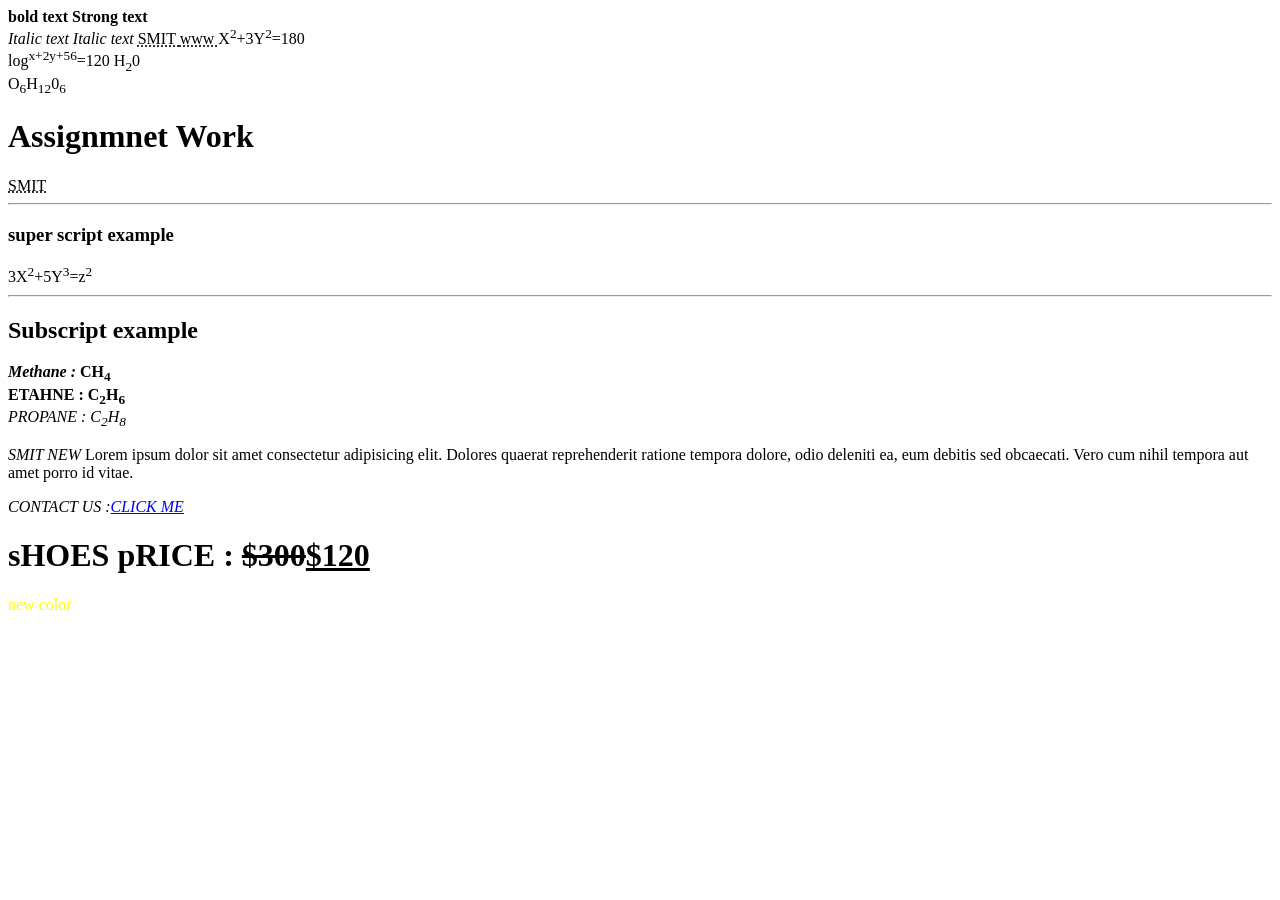
<file: index.html>
<!DOCTYPE html>
<html lang="en">
<head>
    <meta charset="UTF-8">
    <meta name="viewport" content="width=device-width, initial-scale=1.0">
    <title>Document</title>
</head>
<body>
    <b>bold text</b>
    <strong>Strong text</strong>
    <br/>
    <i>Italic text</i>
    <em>Italic text </em>

    <abbr title="SAYLANI MASS IT TRANING">
        SMIT
    </abbr>

    <abbr title="WORLD WIDE WEB">
        www
    </abbr>

    X<sup>2</sup>+3Y<sup>2</sup>=180
    <br/>

    log<sup>x+2y+56</sup>=120

    H<sub>2</sub>0

    <BR/>

    O<Sub>6</Sub>H<sub>12</sub>0<sub>6</sub>

    <br>

    <h1>Assignmnet Work</h1>

    <abbr title="SAYALNI MASS IT TRANING">SMIT</abbr>
    <hr>
    

    <H3>super script example</H3>
    3X<sup>2</sup>+5Y<sup>3</sup>=z<sup>2</sup>
    <hr>

    <h2>Subscript example</h2>
    <b><i>Methane :</i> CH<sub>4</sub></b>
    <BR/>
    <strong>ETAHNE : C<SUB>2</SUB>H<SUB>6</SUB></strong>
    <BR/>
    <em>PROPANE : C<SUB>2</SUB>H<SUB>8</SUB></em>

    <P>
        <DFN>SMIT NEW </DFN>  
        Lorem ipsum dolor sit amet consectetur adipisicing elit. Dolores quaerat reprehenderit ratione tempora dolore, odio deleniti ea, eum debitis sed obcaecati. Vero cum nihil tempora aut amet porro id vitae.
    </P>

    <address>
        <p>CONTACT US :<a href="TEL:SMITHYD@GMAIL.COM">CLICK ME</a> </p>
        
    </address>

    <h1>sHOES pRICE : <DEL>$300</DEL><INS>$120</INS></h1>

    <font color="yellow">new color</font>

    <BR/>
    <BR/>
    <BR/>
    <BR/>
    <BR/>





</body>
</html>
</file>
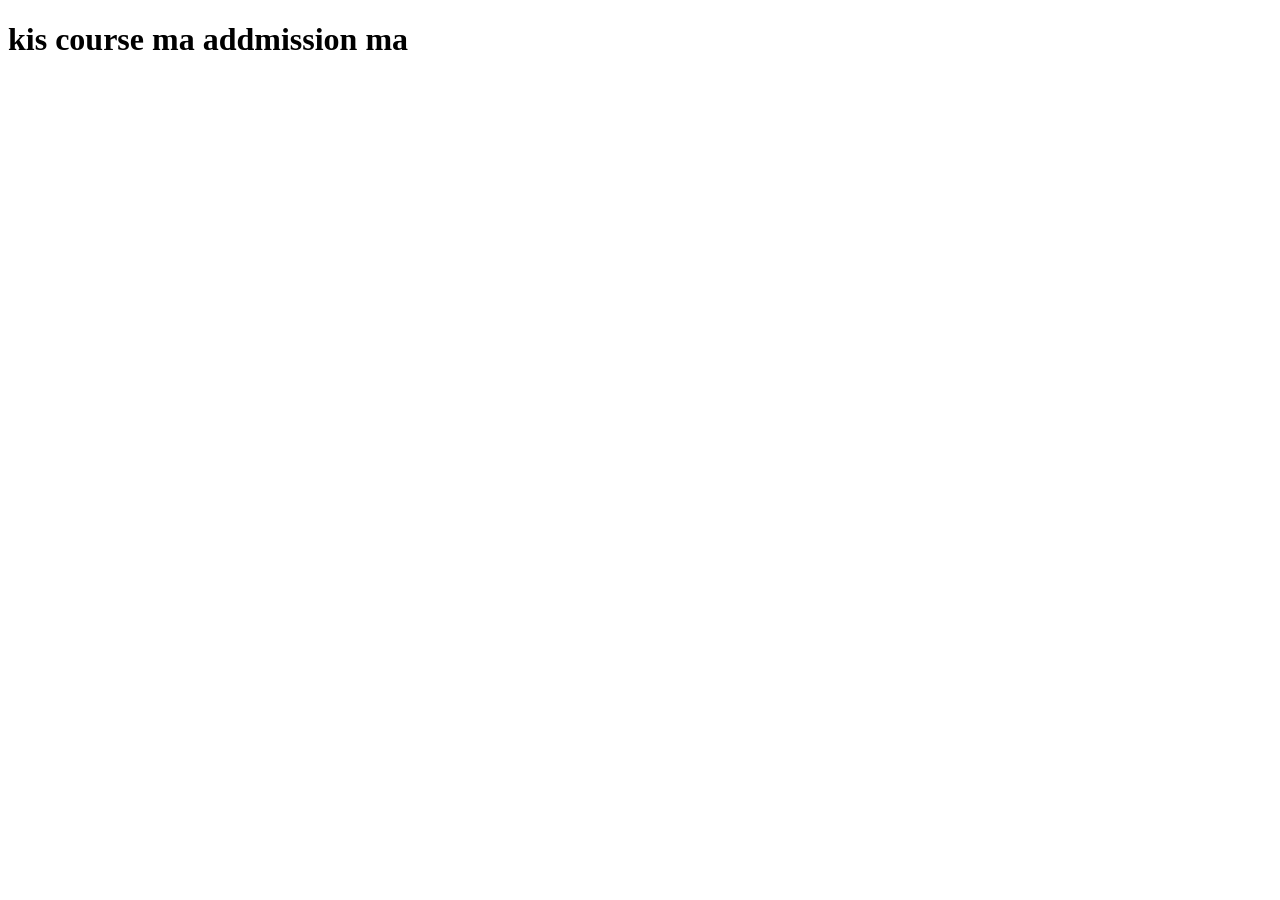
<file: aftereid.html>
<!DOCTYPE html>
<html lang="en">
<head>
    <meta charset="UTF-8">
    <meta name="viewport" content="width=device-width, initial-scale=1.0">
    <title>Document</title>
</head>
<body>
    <h1>kis course ma addmission ma </h1>
</body>
</html>
</file>
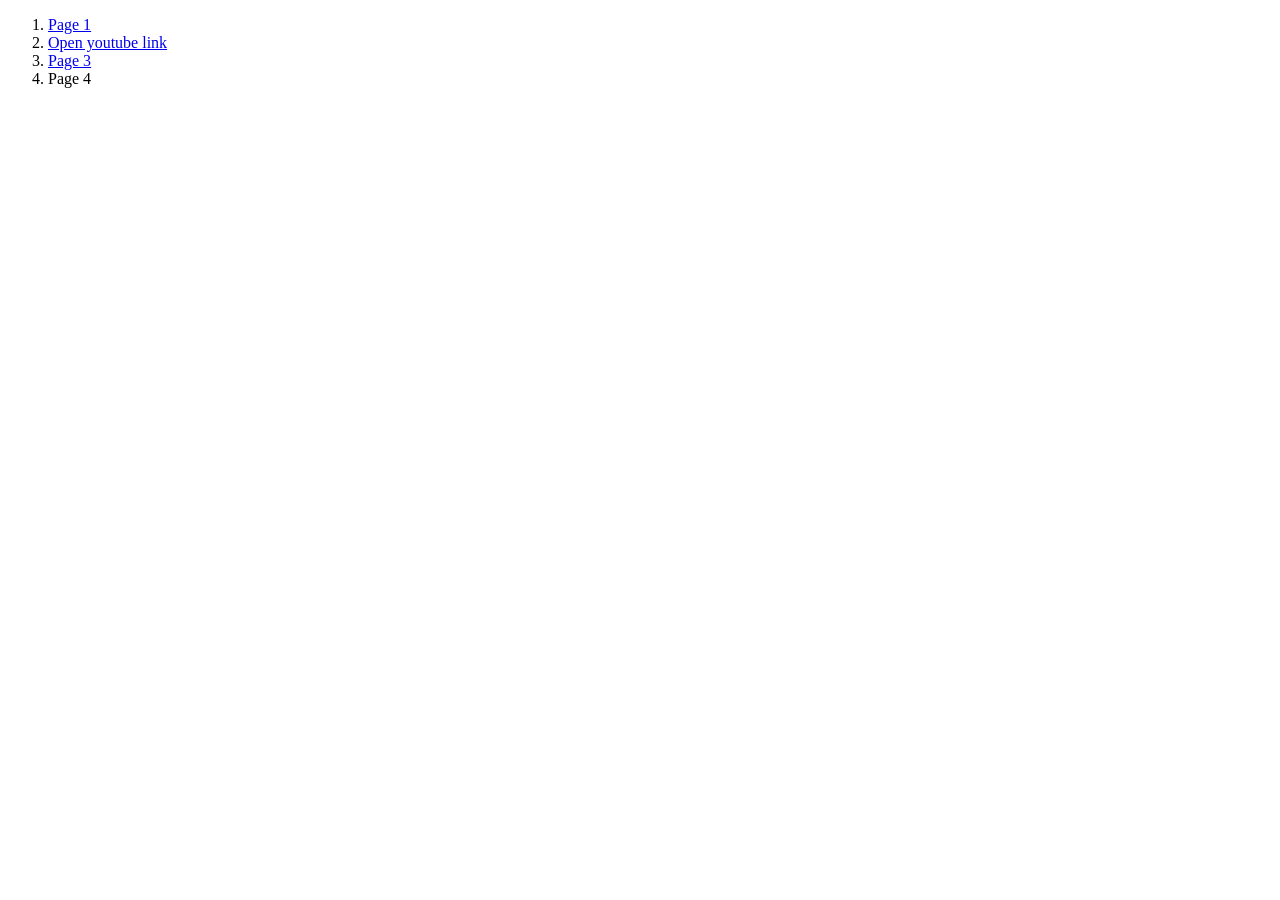
<file: link.html>
<!DOCTYPE html>
<html lang="en">
  <head>
    <meta charset="UTF-8" />
    <meta name="viewport" content="width=device-width, initial-scale=1.0" />
    <title>Document</title>
  </head>
  <body>
    <ol>
      <li>
        <a href="index.html"> Page 1 </a>
        <!-- relative path,relative url -->
      </li>
      <li>
        <a href="https://www.youtube.com">Open youtube link</a>
        <!-- absolute url -->
      </li>
      <li>
        <a href="C:\Users\Prodev\Desktop\index.html"> Page 3</a>
         <!-- //absolute path,realtive url  -->
      </li>
      <li>
        <a href=""></a>
        Page 4</li>
    </ol>
  </body>
</html>
</file>
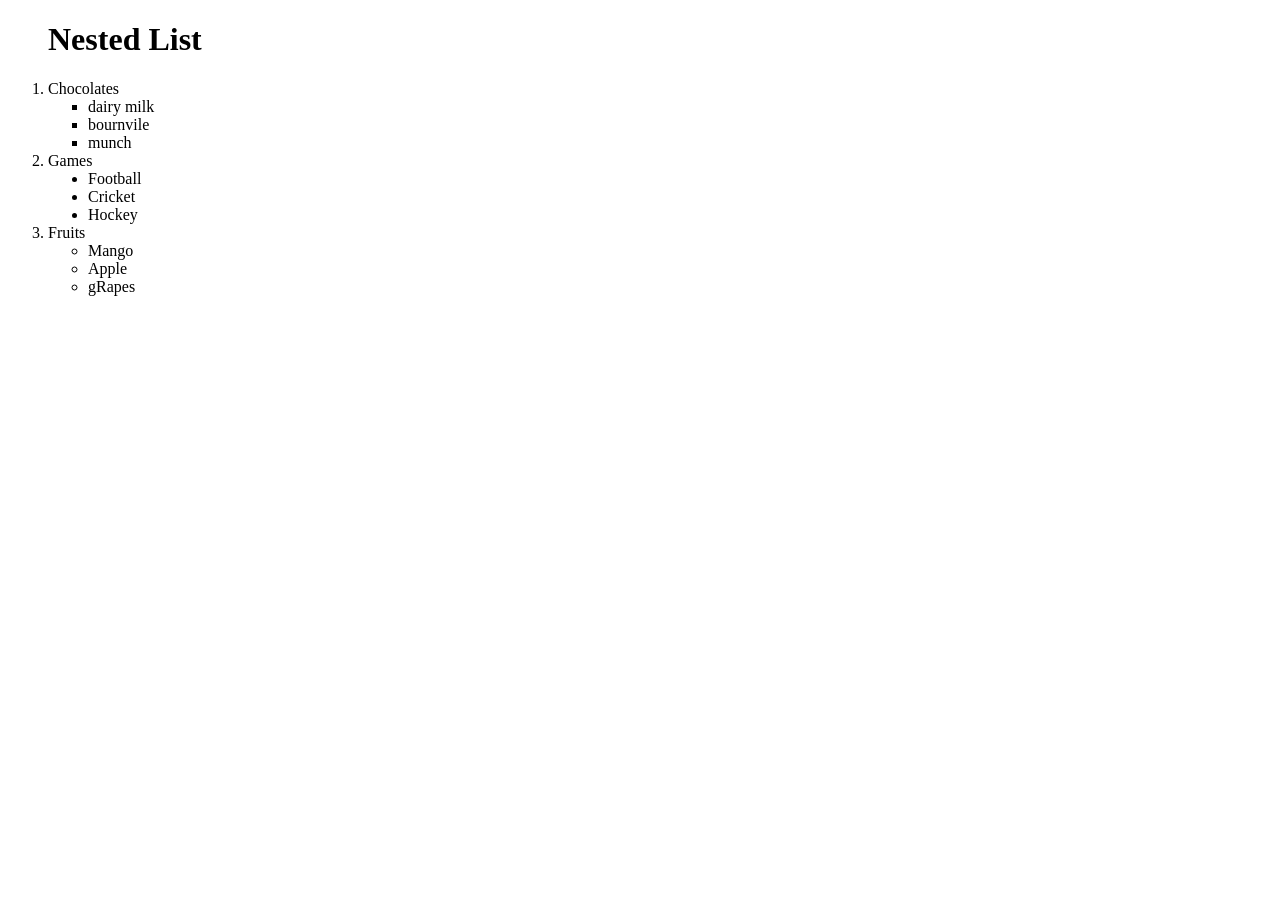
<file: NESTEDlIST.html>
<!DOCTYPE html>
<html lang="en">
  <head>
    <meta charset="UTF-8" />
    <meta name="viewport" content="width=device-width, initial-scale=1.0" />
    <title>Document</title>
  </head>
  <body>
    <ol>
      <h1>Nested List</h1>
      <li>
        Chocolates
        <ul type="square">
          <li>dairy milk</li>
          <li>bournvile</li>
          <li>munch</li>
        </ul>
      </li>
      <li>
        Games
        <ul type="disc">
          <li>Football</li>
          <li>Cricket</li>
          <li>Hockey</li>
        </ul>
      </li>
      <li>
        Fruits
        <ul>
          <li>Mango</li>
          <li>Apple</li>
          <li>gRapes</li>
        </ul>
      </li>
    </ol>
  </body>
</html>
</file>
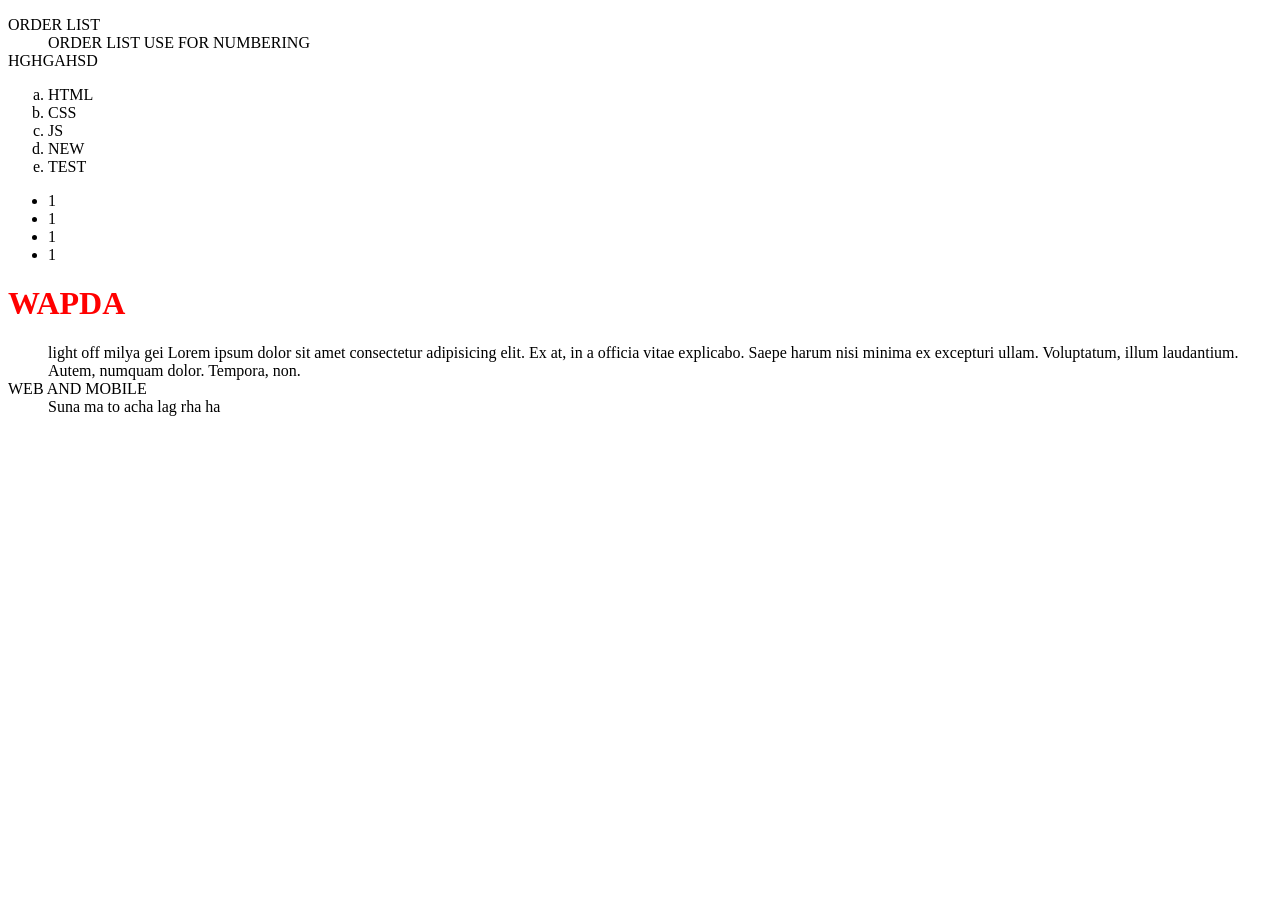
<file: newclass.html>
<!DOCTYPE html>
<html lang="en">
<head>
    <meta charset="UTF-8">
    <meta name="viewport" content="width=device-width, initial-scale=1.0">
    <title>Document</title>
</head>
<body>
    <dl>
        <DT> ORDER LIST</DT>
        <DD>ORDER LIST USE FOR NUMBERING</DD>
        <DT>HGHGAHSD</DT>
        <DT></DT>
        <DT></DT>
        <DT></DT>
        <DT></DT>
        <DT></DT>
        <DT></DT>
        <DT></DT>
        <DT></DT>
        <DT></DT>
        <DT></DT>
        <DT></DT>
        <DT></DT>
        <DT></DT>
        <DT></DT>
        <DT></DT>
        <DT></DT>
        <DT></DT>
        <DT></DT>
        <DT></DT>
        <DT></DT>
        <DT></DT>
        <DT></DT>
        <DT></DT>
        <DT></DT>
        <DT></DT>
        <DT></DT>
        <DT></DT>
        <DT></DT>
        <DT></DT>
        <DT></DT>
        <DT></DT>
        <DT></DT>
        <DT></DT>
        <DT></DT>
        <DT></DT>
        <DT></DT>
        <DT></DT>
        <DT></DT>
        <DT></DT>
        <DT></DT>
        <DT></DT>
        <DT></DT>
        <DT></DT>
        <DT></DT>
        <DT></DT>
        <DT></DT>
        <DT></DT>
        <DT></DT>
        <DT></DT>
        <DT></DT>
        <DT></DT>
        <DT></DT>
        <DT></DT>
        <DT></DT>
        <DT></DT>
        <DT></DT>
        <DT></DT>
        <DT></DT>
        <DT></DT>
        <DT></DT>
        <DT></DT>
        <DT></DT>
        <DT></DT>
        <DT></DT>
        <DT></DT>
        <DT></DT>
        <DT></DT>
        <DT></DT>
        <DT></DT>
        <DT></DT>
        <DT></DT>
        <DT></DT>
        <DT></DT>
        <DT></DT>
        <DT></DT>
        <DT></DT>
        <DT></DT>
        <DT></DT>
        <DT></DT>
        <DT></DT>
        <DT></DT>
        <DT></DT>
        <DT></DT>
        <DT></DT>
        <DT></DT>
        <DT></DT>
        <DT></DT>
        <DT></DT>
        <DT></DT>
        <DT></DT>
        <DT></DT>
        <DT></DT>
        <DT></DT>
        <DT></DT>
        <DT></DT>
        <DT></DT>
        <DT></DT>
        <DT></DT>
        <DT></DT>
       
    </dl>
    <ol type="a" start="u" >
        <li>HTML</li>
        <li>CSS</li>
        <LI>JS</LI>
        <li>NEW </li>
        <LI>TEST</LI>
    </ol>

    <UL type="disc" >
        <li>1</li>
        <li>1</li>
        <li>1</li>
        <li>1</li>


    </UL>

    <dl>
        <dt>
           <FONt color="red"> <h1>WAPDA</h1></FONt>
            </dt>
        <dd>light off milya gei 
            Lorem ipsum dolor sit amet consectetur adipisicing elit. Ex at, in a officia vitae explicabo. Saepe harum nisi minima ex excepturi ullam. Voluptatum, illum laudantium. Autem, numquam dolor. Tempora, non.


        </dd>
        <dt>WEB AND MOBILE </dt>
        <dd>Suna ma to acha lag rha ha </dd>
    </dl>

    <br/>
    <br/>
    <br/>
    <br/>
    <br/>
    <br/>
    <br/>
    <br/>
    <br/>
    
</body>
</html>
</file>
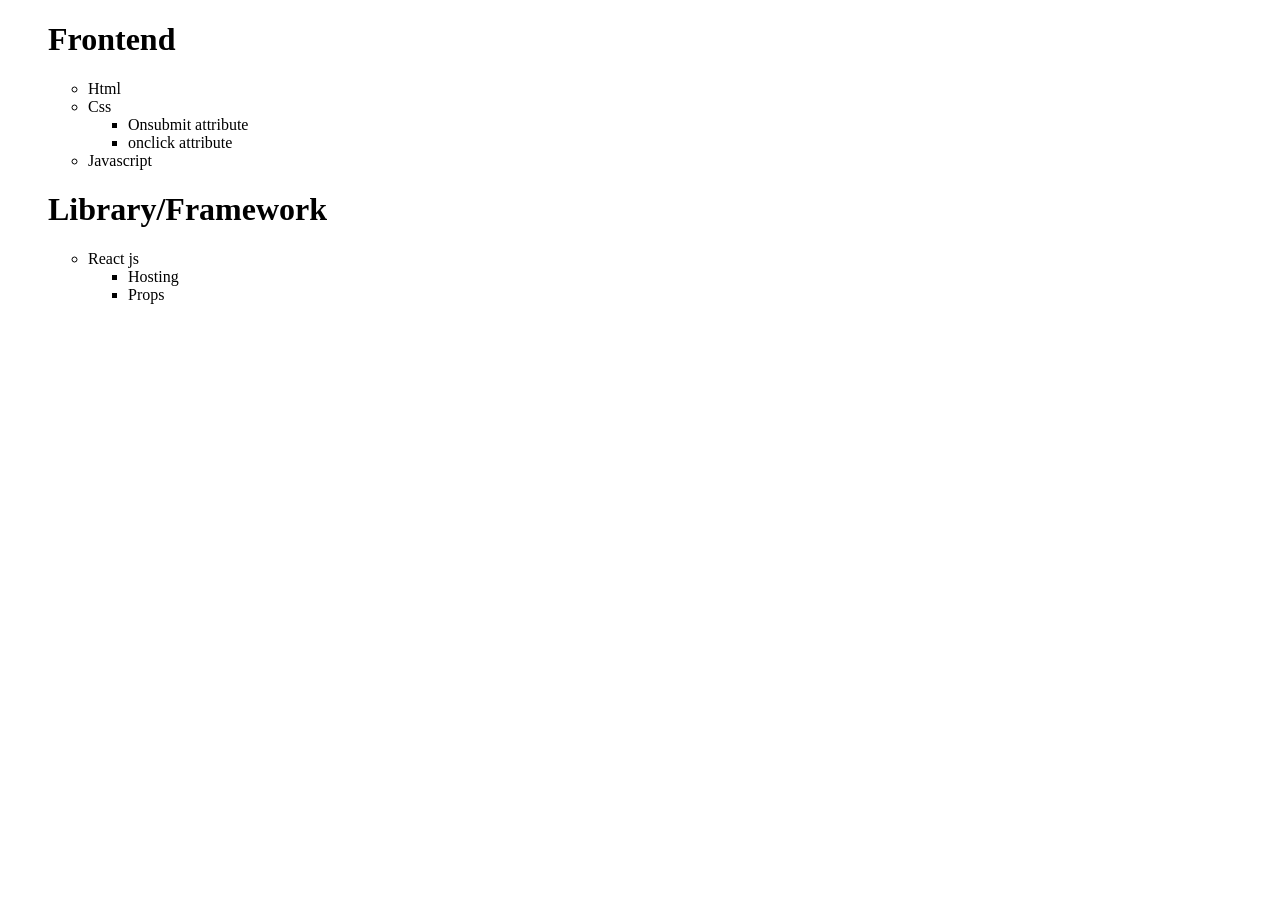
<file: newfile.html>
<!DOCTYPE html>
<html lang="en">
<head>
    <meta charset="UTF-8">
    <meta name="viewport" content="width=device-width, initial-scale=1.0">
    <title>Document</title>
</head>
<body>
    

    <ul>
        <h1>Frontend</h1>
        <ul>
            <li>Html</li>
            <li>Css
            <ul>
                <li>Onsubmit attribute</li>
                <li>onclick attribute</li>
            </ul>
        </li>
            <li>Javascript</li>
        </ul>
     
        <h1>Library/Framework</h1>
        <ul>
            <li>React js
            <ul>
                <li>Hosting</li>
                <li>Props</li>
            </ul>
        </li>
        </ul>

    </ul>
    
</body>
</html>
</file>
